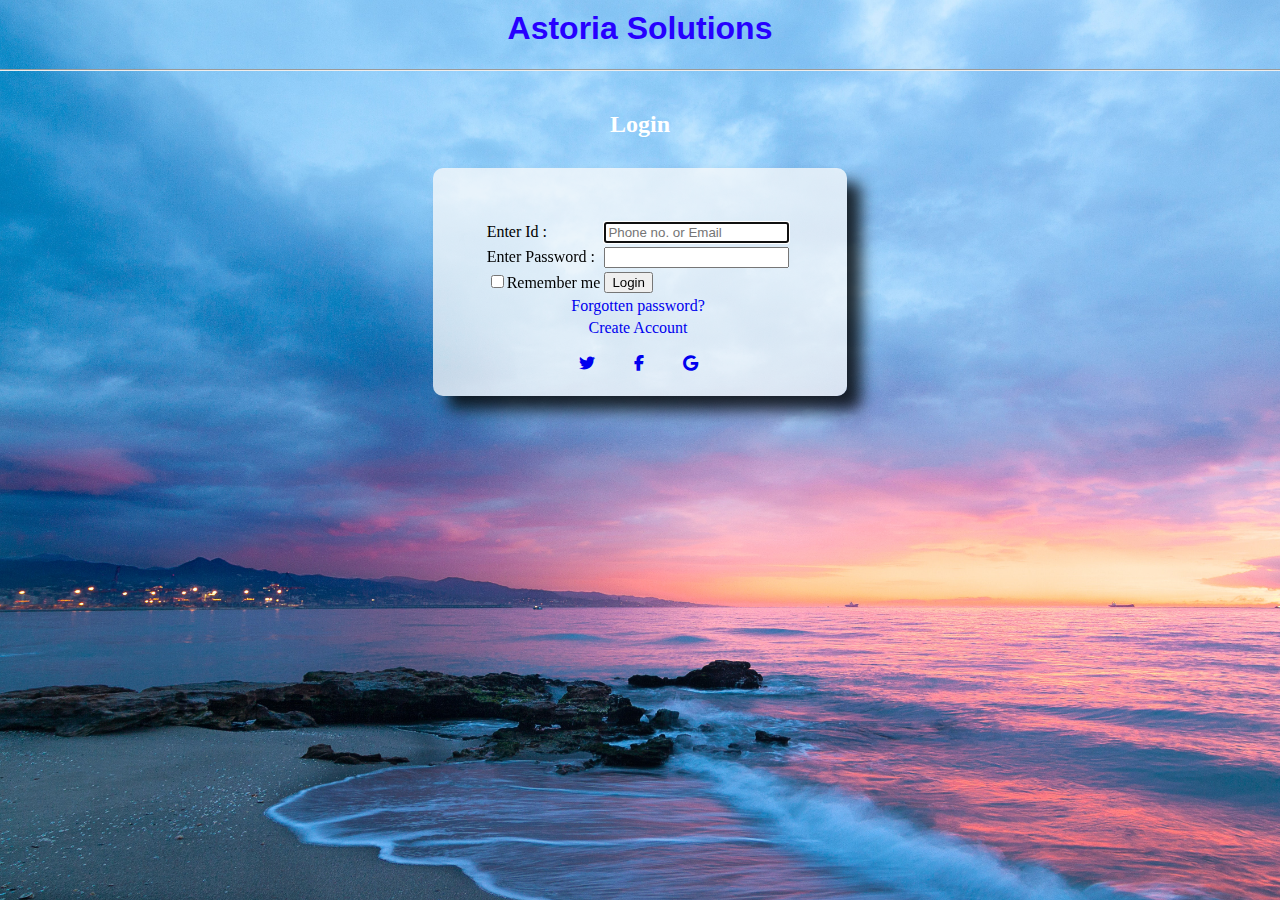
<file: index.html>
<!DOCTYPE html>
<html lang="en">

<head>
    <meta charset="UTF-8">
    <meta http-equiv="X-UA-Compatible" content="IE=edge">
    <meta name="viewport" content="width=device-width, initial-scale=1.0">
    <title>Astoria Solutions - Login</title>
    <link rel="icon" type="image/x-icon" href=[data-uri]>
    <link rel="stylesheet" href="https://cdnjs.cloudflare.com/ajax/libs/font-awesome/6.1.2/css/all.min.css">
    <link rel="stylesheet" href="ustyle.css">
    <script type="text/javascript" src="pass.js"></script>
</head>

<body>
    <div class="bimg">
    <form action="home.html" name="jarvis" onsubmit="return passcheck()" >
        <h1 class="center" style="color:rgb(38, 0, 255);">Astoria Solutions</h1>
        <hr>
            <h2 class="center">Login</h2>
            <table align="center">
                <tr>
                    <td>
                        Enter Id :
                    </td>
                    <td>
                        <input type="text" name="uid" id="uid" autofocus placeholder="Phone no. or Email" required>
                    </td>
                </tr>
                <tr>
                    <td>
                        Enter Password :
                    </td>
                    <td>
                        <input type="password" name="pass" id="pass" required>
                    </td>
                </tr>
                <tr>
                    <td>
                        <input type="checkbox" name="rem_me" id="rem_me">Remember me
                    </td>
                    <td>
                        <input type="submit" name="submit" id="submit"  value="Login" >
                    </td>
                </tr>
                <tr>
                    <td colspan="2" class="center">
                        <a href="#">Forgotten password?</a>

                    </td>
                </tr>
                <tr>
                    <td colspan="2" class="center">
                        <a href="Create_Account.html">Create Account</a>

                    </td>
                </tr>
                <tr>
                    <td colspan="2" class="element">
                        <center style="margin-top: 14px;
                    margin-bottom: -24px;">
                            <a href="#"><i class="fa-brands fa-twitter"></i></a>
                            <a href="#"><i class="fa-brands fa-facebook-f"></i></a>
                            <a href="#"><i class="fa-brands fa-google"></i></a>
                        </center>
                    </td>
                </tr>
            </table>
        </div>
    </form>
</body> 

</html>
</file>
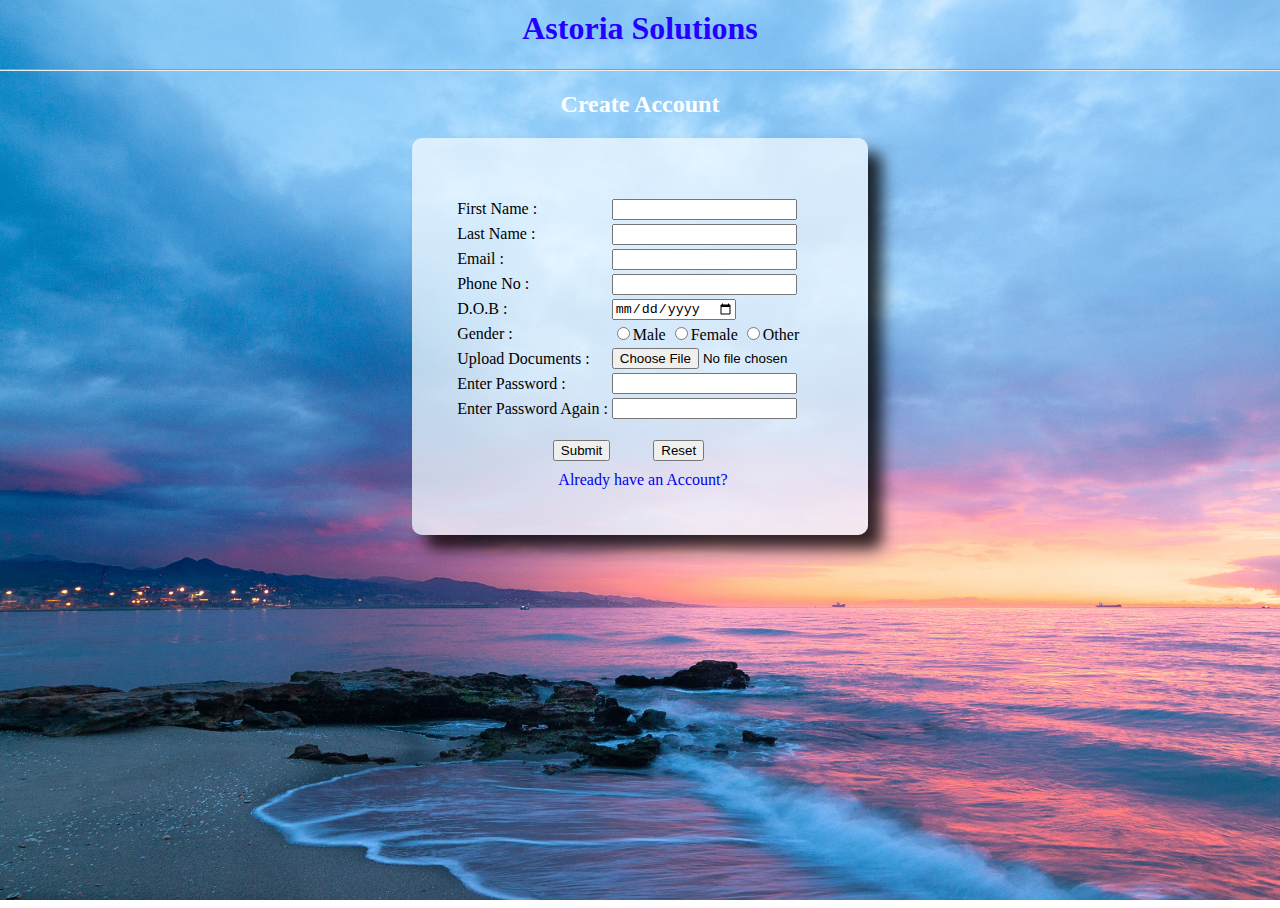
<file: Create_Account.html>
<!DOCTYPE html>
<html lang="en">

<head>
    <meta charset="UTF-8">
    <meta http-equiv="X-UA-Compatible" content="IE=edge">
    <meta name="viewport" content="width=device-width, initial-scale=1.0">
    <title>Astoria solutions - Registration form</title>
    <link rel="icon" type="image/x-icon" href=[data-uri]>
    <script src="script.js"></script>
    <link rel="stylesheet" href="./style.css">
</head>

<body>
    <div class="bimg">
        <form action="home.html" name="storedata" onsubmit="return mark()" >
            <h1 class="center" style="color:rgb(38, 0, 255);">Astoria Solutions</h1>
            <hr>

            <h2 class="center">Create Account</h2>
            <table align="center">

                <tr id="fname">
                    <td>
                        First Name :
                    </td>
                    <td>
                        <input type="text" name="fname" id="fname" autocomplete="on" required>
                    </td>
                    </td>
                </tr>
                <tr id="lname">
                    <td>
                        Last Name :
                    </td>
                    <td>
                        <input type="text" name="lname" id="lname" autocomplete="on" required>
                    </td>
                </tr>
                <tr id="email">
                    <td>
                        Email :
                    </td>
                    <td>
                        <input type="mail" name="mail" id="mail" autocomplete="on" required>
                    </td>
                </tr>
                <tr id="phoneno">
                    <td>
                        Phone No :
                    </td>
                    <td>
                        <input type="number" name="num" id="num" autocomplete="on" required>
                    </td>
                </tr>
                <tr id="dob">
                    <td>
                        D.O.B :
                    </td>
                    <td>
                        <input type="date" name="dob" id="dob" autocomplete="on">
                    </td>
                </tr>
                <tr id="gender">
                    <td>
                        Gender :
                    </td>
                    <td>
                        <input type="radio" name="gender" id="male">Male
                        <input type="radio" name="gender" id="Female">Female
                        <input type="radio" name="gender" id="other">Other
                    </td>
                </tr>
                <tr id="doc">
                    <td>
                        Upload Documents :
                    </td>
                    <td>
                        <input type="file" name="doc" id="doc">
                    </td>
                </tr>
                <tr id="pass">
                    <td>
                        Enter Password :
                    </td>
                    <td>
                        <input type="password" name="pass" id="pass" autocomplete="on" required><span id = "message" style="color:red"> </span>
                    </td>
                </tr>
                <tr id="againpass">
                    <td>
                        Enter Password Again :
                    </td>
                    <td>
                        <input type="password" name="again_pass" id="again_pass" autocomplete="on" required>
                    </td>
                </tr>
                <tr id="logo">
                    <td colspan="2" class="center" style="padding-right: 106px;">
                        <input type="submit" name="submit" id="submit" style="margin: 17px 18px 6px 58px;">
                        <input type="reset" name="reset" id="reset" style="margin: 17px 18px 6px 21px;">
                    </td>
                </tr>
                <tr id="log">
                    <td colspan="2" class="center">
                        <a href="index.html">Already have an Account?</a>
                    </td>
                </tr>
            </table>
    </div>

    </form>
</body>

</html>
</file>
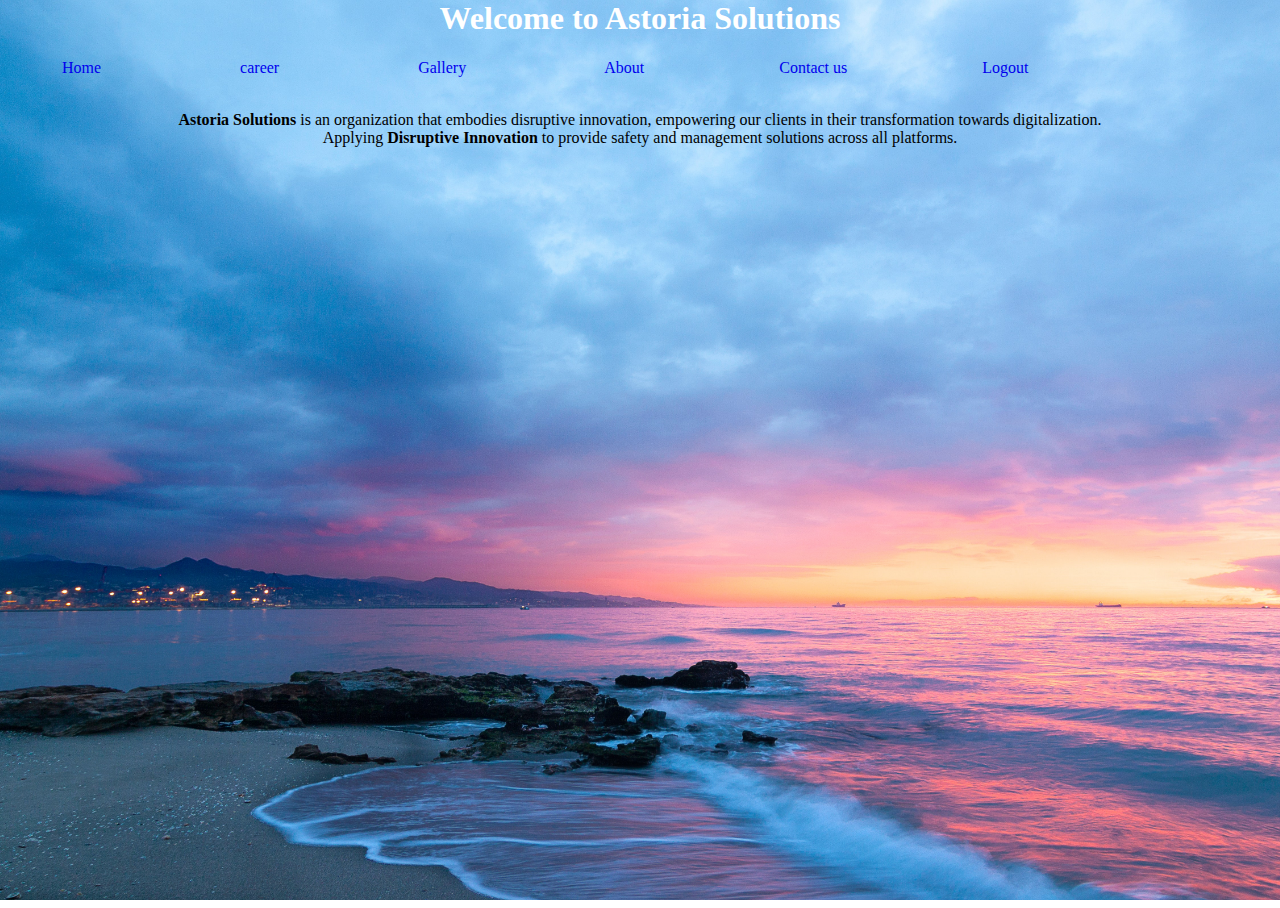
<file: home.html>
<!DOCTYPE html>
<html lang="en">

<head>
    <meta charset="UTF-8">
    <meta http-equiv="X-UA-Compatible" content="IE=edge">
    <meta name="viewport" content="width=device-width, initial-scale=1.0">
    <title>Astoria Solutions</title>
    <link rel="icon" type="image/x-icon" href=[data-uri]>

    <style>
        .bimg {
            background-image: url(back.jpg);
            height: 100vh;
            margin: 0%;
            justify-content: center;
            background-size: cover;
            margin-top: -21px;
            margin-left: -21px;
            margin-right: -21px;

        }
        h1 { text-align: center;
            color: white;
        }
        a {
            text-decoration: none;
            border-radius: 10px;
            padding: 10px 60Px;
            font-family: rgb(255, 0, 0);
            margin-left: 15px;
        }
        a:hover {
            background-color: rgb(255, 255, 255);
        }
        .center {
            text-align: center;
        }
        .did{
            margin-top: 24PX;
        }

    </style>
</head>

<body>
    <div class="bimg">
        <H1> Welcome to Astoria Solutions</H1>
        <table>
            <tr><a href="home.html"> Home </a></tr>
            <tr><a href="#"> career </a></tr>
            <tr><a href="#">Gallery</a></tr>
            <tr><a href="#"> About</a></tr>
            <tr><a href="#">Contact us</a></tr>
            <tr><a href="Login.html">Logout</a></tr>
        </table>
        <br>
        
        <P class="center"><b> Astoria Solutions</b> is an organization that embodies disruptive innovation, empowering our clients in their transformation towards digitalization.
             <br>
             Applying <b>Disruptive Innovation</b> to provide safety and management solutions across all platforms.</P>
        
    </div>
</body>

</html>
</file>
<file: ustyle.css>
.center{
    text-align: center;
}
table{ border-radius: 10px; padding: 51px 55px 44px 51px;
    box-shadow: 14px 14px 15px rgba(0, 0, 0, 0.806);}
table{
    background-color: rgba(250, 250, 250, 0.758);
    margin-top: 30px;

}
a{text-decoration: none;}
.bimg{
    background-image: url(back.jpg);
    height: 100vh;
    margin: 0%;
    justify-content: center;
     background-size: cover;
   margin-top: -21px;
    margin-left: -21px;
    margin-right: -21px;
    background-attachment: fixed;
}
h1,h2{
    color: rgb(255, 255, 255);
}
h2{
    padding-top: 20px;
}
.fa-facebook-f:before {
    content: "\f39e";
    padding-left: 35px;
    padding-right: 35px;
}
input[type=checkbox] {
    accent-color: red;
  }
  h1{
    PADDING-TOP: 10PX;
    font-family: Arial, Helvetica, sans-serif;
  }
</file>
<file: style.css>
.center{text-align: center;}
table{ border-radius: 10px; padding: 58px 0px 43px 42px;
    box-shadow: 14px 14px 15px rgba(0, 0, 0, 0.806);}
a{text-decoration: none;
    margin-left: -36px;}
/* body {
    background-image: url('bg.png');
  } */
table{
    background-color: rgba(240, 248, 255, 0.758);

}

.bimg{
    background-image: url(back.jpg);
    height: 100vh;
    margin: 0%;
    justify-content: center;
     background-size: cover;
   margin-top: -21px;
    margin-left: -21px;
    margin-right: -21px;

}
h1,h2{
    color: rgb(255, 255, 255);
}

input[type=radio] {
    accent-color: green;
  }
  h1{
    PADDING-TOP: 10PX;
  }
</file>
